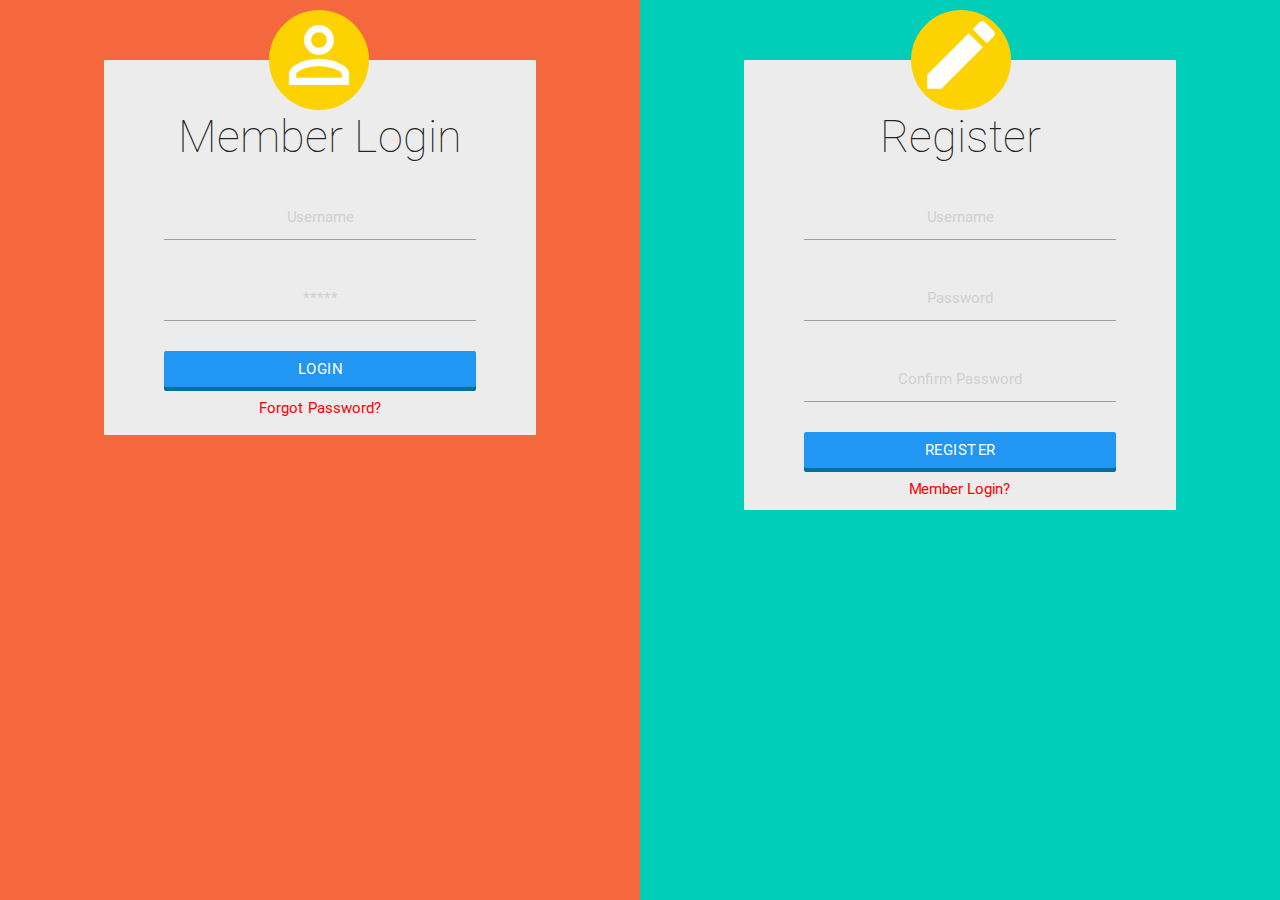
<file: index.html>
<!DOCTYPE html>
 <html>
   <head>

     <title>Flat Materialize</title>
     <!--Import Google Icon Font-->
     <link href="https://fonts.googleapis.com/icon?family=Material+Icons" rel="stylesheet">
     <!--Import materialize.css-->
     <link type="text/css" rel="stylesheet" href="assets/css/materialize.min.css"  media="screen,projection"/>
     <!-- Import external css -->
     <link rel="stylesheet" href="assets/css/style.css">
     <!--Let browser know website is optimized for mobile-->
     <meta name="viewport" content="width=device-width, initial-scale=1.0"/>
   </head>

   <body>

    <div class="row"> <!-- pembuka dari row Login and Register -->
      <form class="col l6 s12 login"> <!-- penutup dari form login -->
        <div class="container logins">
          <div class="row">
            <h3>Member Login</h3>
            <div class="input-field col s12">
              <input id="email" type="email" class="validate email" placeholder="Username">
              <label for="email"></label>
            </div>
          </div>
          <div class="row">
            <div class="input-field col s12">
              <input id="password" type="password" placeholder="*****" class="validate password">
              <label for="password"></label>
            </div>
          </div>

          <button class="btn waves-effect waves-light blue" type="button" name="action" style="width:100%;">
            Login
          </button>

          <a style="color:red;" href="#">Forgot Password?</a>
        </div> <!-- penutup div container -->
        <div class="icon">
          <i class="large material-icons icon-white putih">perm_identity</i>
        </div> <!-- penutup dari icon  -->

      </form> <!-- penutup dari form login -->

      <form class="col l6 s12 register"> <!-- pembuka dari from register -->
        <div class="container registers">
          <div class="row">
            <h3>Register</h3>
            <div class="input-field col s12">
              <input id="e-mail" type="email" class="validate email" placeholder="Username">
              <label for="email"></label>
            </div>
          </div> <!-- penutup row user name -->
          <div class="row">
            <div class="input-field col s12">
              <input id="pwd" type="password" placeholder="Password" class="validate password">
              <label for="password"></label>
            </div>
          </div>  <!-- penutup row password -->
          <div class="row">
            <div class="input-field col s12">
              <input id="confirm-password" type="password" placeholder="Confirm Password" class="validate password">
              <label for="password"></label>
            </div>
          </div>  <!-- penutup row Confirm -->
          <button class="btn waves-effect waves-light blue" type="button" name="action" style="width:100%;">
            Register
          </button>

          <a style="color:red;" href="#">Member Login?</a>
        </div> <!-- penutup div container -->
        <div class="icons">
          <i class="large material-icons icons-white">mode_edit</i>
        </div> <!-- penutup dari icon  -->

      </form> <!-- penutup dari form  register-->
    </div> <!-- penutup dari row login and register -->


     <!--Import jQuery before materialize.js-->
     <script type="text/javascript" src="https://code.jquery.com/jquery-2.1.1.min.js"></script>
     <script type="text/javascript" src="assets/js/materialize.min.js"></script>
   </body>
 </html>
</file>
<file: assets/css/style.css>
* {
  text-align: center;
  margin: 0 auto;
  padding: 0;
}

.row {
  margin: 0
}

.login {
  background: #F5683D;
  height: 100vh;
}

.logins {
  background: #ECECEC;
  height: 25em;
  margin-top: 60px;
  position: relative;
  margin-bottom: 40px;
  padding: 30px 60px 0px;
}

h3 {
  font-size: 3em;
  text-align: center;
  font-weight: 200;
  letter-spacing: 0 !important;
}

.email {
  border-bottom: none;
  background: #D3D3D3;
  color: black;
  border-radius: 4px;
  margin-bottom: -10px;
}

.password {
  border-bottom: none;
  background: #D3D3D3;
  color: black;
  border-radius: 4px;
  margin-bottom: -10px;
}

button {
  margin-top: 10px;
  margin-bottom: 10px;
}

.btn.waves-effect.waves-light {
  background: #4690FB;
  box-shadow: 0 4px 0 0 #007299;
}

i.icon-white {
  color: white;
  background-color: #FCD300;
  width: 100px;
  margin-top: 10px;
  height: 100px;
  border-radius: 100%;
  position: absolute;
  top: 0;
  left: 21%;
}


/*############################
End Login
#############################*/

.register {
  background: #00CEB9;
  height: 100vh;
}

.registers {
  background: #ECECEC;
  height: 30em;
  margin-top: 60px;
  position: relative;
  margin-bottom: 40px;
  padding: 30px 60px 0px;
}

i.icons-white {
  color: white;
  background-color: #FCD300;
  width: 100px;
  margin-top: 10px;
  height: 100px;
  border-radius: 100%;
  position: absolute;
  top: 0;
  right: 21%;
}

*::-webkit-placeholder {
  color: black;
}

*::-moz-placeholder {
  color: black;
}

*:-moz-placeholder {
  color: black;
}

*::-o-placeholder {
  color: black;
}

*::-ms-placeholder {
  color: black;
}

@media only screen and (max-width: 990px) {
  i.icon-white {
    color: white;
    background-color: #FCD300;
    width: 100px;
    margin-top: 10px;
    height: 100px;
    border-radius: 100%;
    position: absolute;
    top: 0;
    left: 44%;
  }
  i.icons-white {
    color: white;
    background-color: #FCD300;
    width: 100px;
    margin-top: 10px;
    height: 100px;
    border-radius: 100%;
    position: absolute;
    top: 54%;
    right: 43%;
  }
}

@media only screen and (max-width: 500px) {
  .logins {
    height: 29em;
  }
  i.icon-white {
    color: white;
    background-color: #FCD300;
    width: 100px;
    margin-top: 10px;
    height: 100px;
    border-radius: 100%;
    position: absolute;
    top: 0;
    left: 38% !important;
  }
  .icons>i.icons-white {
    color: white;
    background-color: #FCD300;
    width: 100px;
    margin-top: 10px;
    height: 100px;
    border-radius: 100%;
    position: absolute;
    top: 100%;
    right: 39%;
  }
}

@media only screen and (max-width: 400px) {
  .logins {
    height: 29em;
  }
  i.icon-white {
    color: white;
    background-color: #FCD300;
    width: 100px;
    margin-top: 10px;
    height: 100px;
    border-radius: 100%;
    position: absolute;
    top: 0;
    left: 38%;
  }
  i.icons-white {
    color: white;
    background-color: #FCD300;
    width: 100px;
    margin-top: 10px;
    height: 100px;
    border-radius: 100%;
    position: absolute;
    top: 100%;
    right: 37%;
  }
}


/*############################
End Register
#############################*/
</file>
